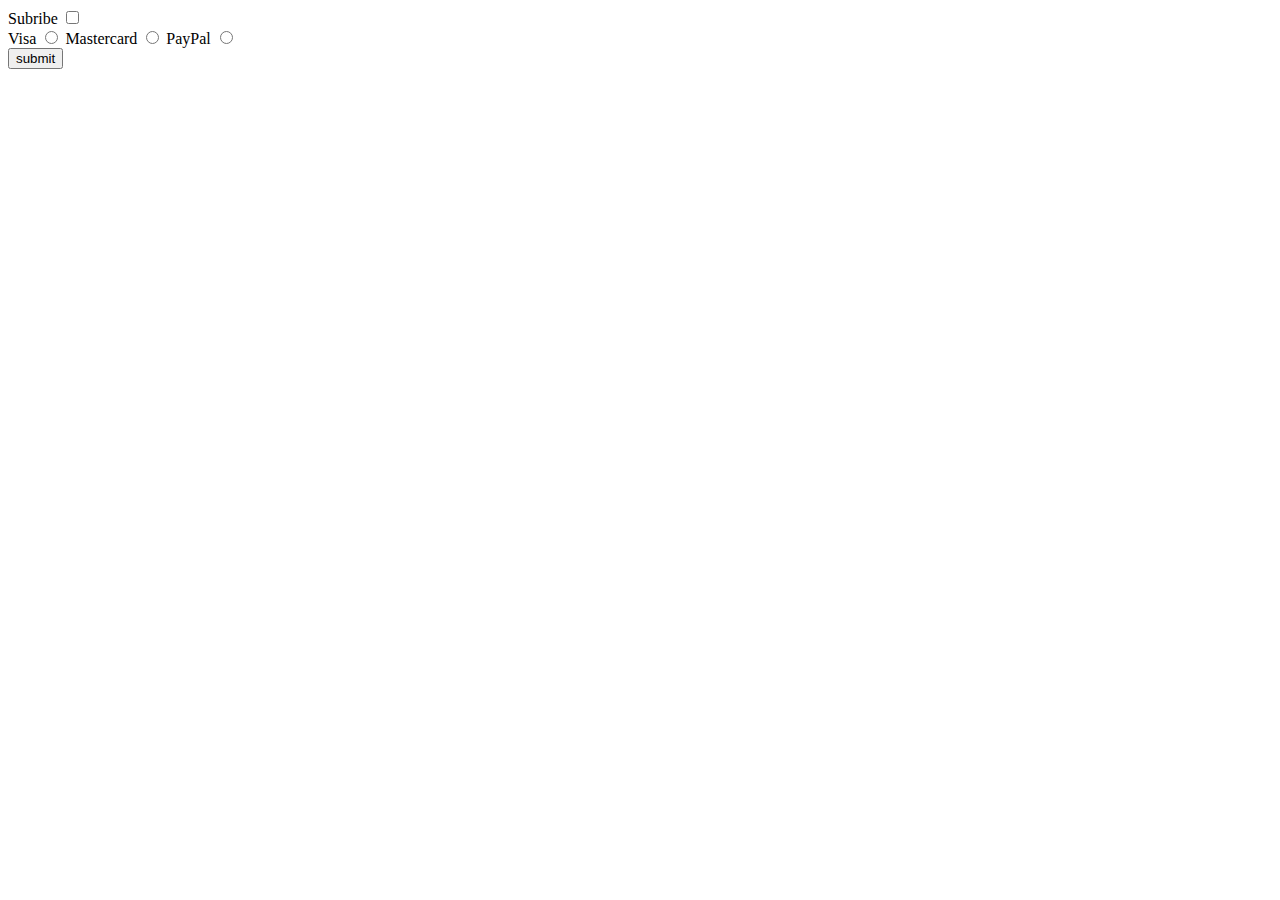
<file: Checked Box/index.html>
<!DOCTYPE html>
<html lang="en">
<head>
    <meta charset="UTF-8">
    <meta http-equiv="X-UA-Compatible" content="IE=edge">
    <meta name="viewport" content="width=device-width, initial-scale=1.0">
    <title>Document</title>

    
</head>
<body>
    <label for="myCheckBox">Subribe</label>
    <input type="checkbox" id = "myCheckBox"><br>

    <label for = "visaBtn">Visa</label>
    <input type = "radio" name = "card" id = "visaBtn">

    <label for = "mastercardBtn">Mastercard</label>
    <input type = "radio" name = "card" id = "mastercardBtn">

    <label for = "paypalBtn">PayPal</label>
    <input type = "radio" name = "card" id = "paypalBtn"><br>

    <button id="myButton">submit</button>
    <script src="index.js"></script>
</body>
</html>
</file>
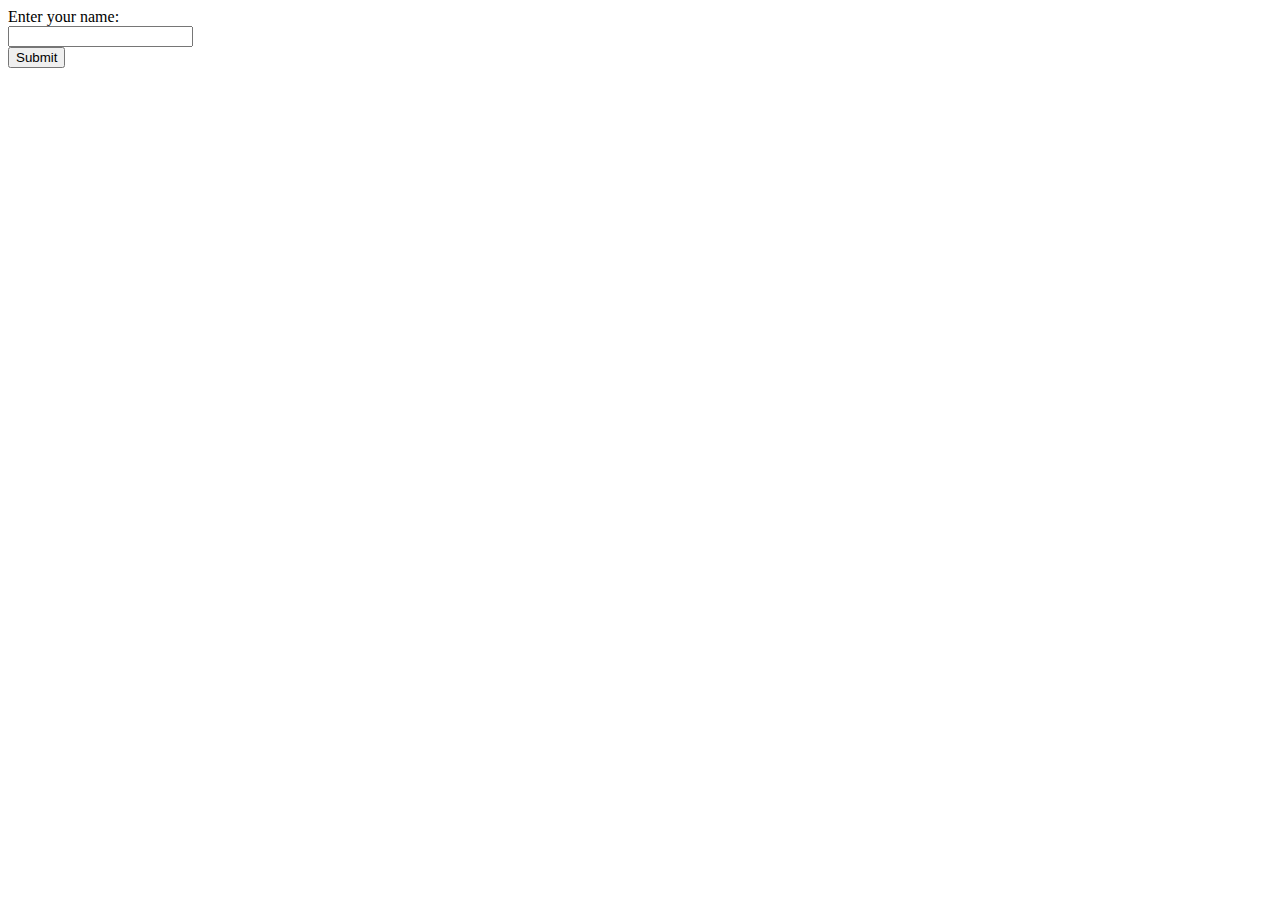
<file: UserInput/index.html>
<!DOCTYPE html>
<html lang="en">
<head>
    <meta charset="UTF-8">
    <meta http-equiv="X-UA-Compatible" content="IE=edge">
    <meta name="viewport" content="width=device-width, initial-scale=1.0">
    <title>Document</title>
</head>
<body>
    <label id  = "Name">Enter your name: </label><br>
    <input type = "text" id = "myText"><br>
    <button type = "button" id = "mybutton"> Submit</button>


    <script src="index.js"></script>
</body>
</html>
</file>
